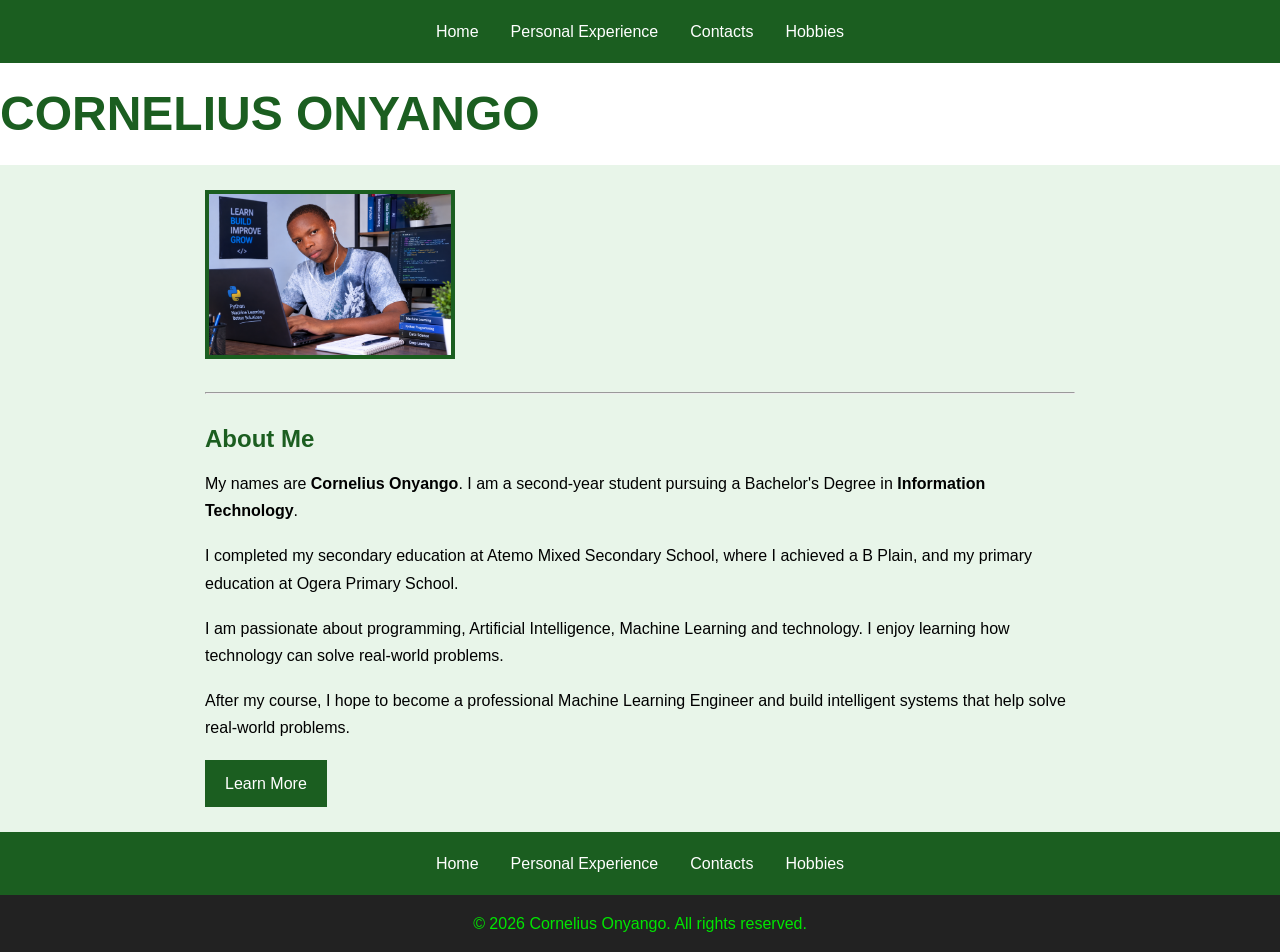
<file: index.html>
<!DOCTYPE html>
<html lang="en">
<head>
    <meta charset="UTF-8">
    <meta name="viewport" content="width=device-width, initial-scale=1">
    <title>Home | Cornelius Onyango</title>
    <link rel="stylesheet" href="style.css">
</head>
<body>

    <!-- TOP MENU -->
    <nav class="menu">
        <ul>
            <li><a href="index.html">Home</a></li>
            <li><a href="experience.html">Personal Experience</a></li>
            <li><a href="contacts.html">Contacts</a></li>
            <li><a href="hobbies.html">Hobbies</a></li>
        </ul>
    </nav>

    <!-- NAME -->
    <div class="name-banner">
        <h1>CORNELIUS ONYANGO</h1>
    </div>

    <!-- CONTENT -->
    <main class="content">

        <!-- Photo on the top left -->
        <div class="profile-photo">
            <img src="image.png" alt="Cornelius Onyango">
        </div>

        <hr>

        <h2>About Me</h2>
        <p>
            My names are <strong>Cornelius Onyango</strong>. I am a second-year student
            pursuing a Bachelor's Degree in <strong>Information Technology</strong>.
        </p>
        <p>
            I completed my secondary education at Atemo Mixed Secondary School, where I
            achieved a B Plain, and my primary education at Ogera Primary School.
        </p>
        <p>
            I am passionate about programming, Artificial Intelligence, Machine Learning
            and technology. I enjoy learning how technology can solve real-world problems.
        </p>
        <p>
            After my course, I hope to become a professional Machine Learning Engineer and
            build intelligent systems that help solve real-world problems.
        </p>

        <a href="about.html" class="btn">Learn More</a>
    </main>

    <!-- BOTTOM MENU -->
    <nav class="menu">
        <ul>
            <li><a href="index.html">Home</a></li>
            <li><a href="experience.html">Personal Experience</a></li>
            <li><a href="contacts.html">Contacts</a></li>
            <li><a href="hobbies.html">Hobbies</a></li>
        </ul>
    </nav>

    <!-- FOOTER -->
    <footer class="footer">
        <p class="copyright">&copy; 2026 Cornelius Onyango. All rights reserved.</p>
    </footer>

</body>
</html>
</file>
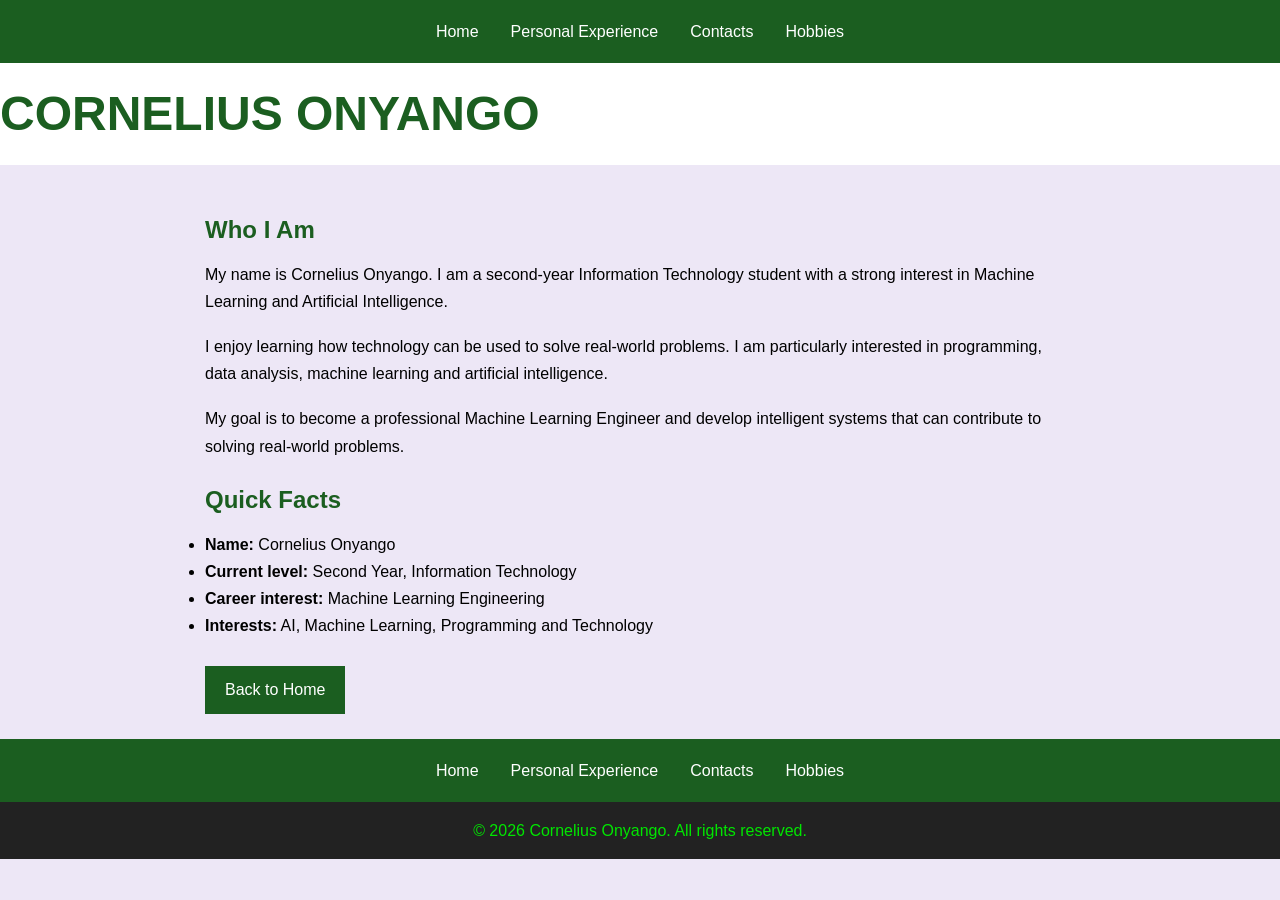
<file: about.html>
<!DOCTYPE html>
<html lang="en">
<head>
    <meta charset="UTF-8">
    <meta name="viewport" content="width=device-width, initial-scale=1">
    <title>About | Cornelius Onyango</title>
    <link rel="stylesheet" href="style.css">
</head>
<body class="about-page">

    <!-- TOP MENU -->
    <nav class="menu">
        <ul>
            <li><a href="index.html">Home</a></li>
            <li><a href="experience.html">Personal Experience</a></li>
            <li><a href="contacts.html">Contacts</a></li>
            <li><a href="hobbies.html">Hobbies</a></li>
        </ul>
    </nav>

    <!-- NAME -->
    <div class="name-banner">
        <h1>CORNELIUS ONYANGO</h1>
    </div>

    <!-- CONTENT -->
    <main class="content">
        <h2>Who I Am</h2>
        <p>
            My name is Cornelius Onyango. I am a second-year Information Technology
            student with a strong interest in Machine Learning and Artificial Intelligence.
        </p>
        <p>
            I enjoy learning how technology can be used to solve real-world problems. I am
            particularly interested in programming, data analysis, machine learning and
            artificial intelligence.
        </p>
        <p>
            My goal is to become a professional Machine Learning Engineer and develop
            intelligent systems that can contribute to solving real-world problems.
        </p>

        <h2>Quick Facts</h2>
        <ul>
            <li><strong>Name:</strong> Cornelius Onyango</li>
            <li><strong>Current level:</strong> Second Year, Information Technology</li>
            <li><strong>Career interest:</strong> Machine Learning Engineering</li>
            <li><strong>Interests:</strong> AI, Machine Learning, Programming and Technology</li>
        </ul>

        <br>
        <a href="index.html" class="btn">Back to Home</a>
    </main>

    <!-- BOTTOM MENU -->
    <nav class="menu">
        <ul>
            <li><a href="index.html">Home</a></li>
            <li><a href="experience.html">Personal Experience</a></li>
            <li><a href="contacts.html">Contacts</a></li>
            <li><a href="hobbies.html">Hobbies</a></li>
        </ul>
    </nav>

    <!-- FOOTER -->
    <footer class="footer">
        <p class="copyright">&copy; 2026 Cornelius Onyango. All rights reserved.</p>
    </footer>

</body>
</html>
</file>
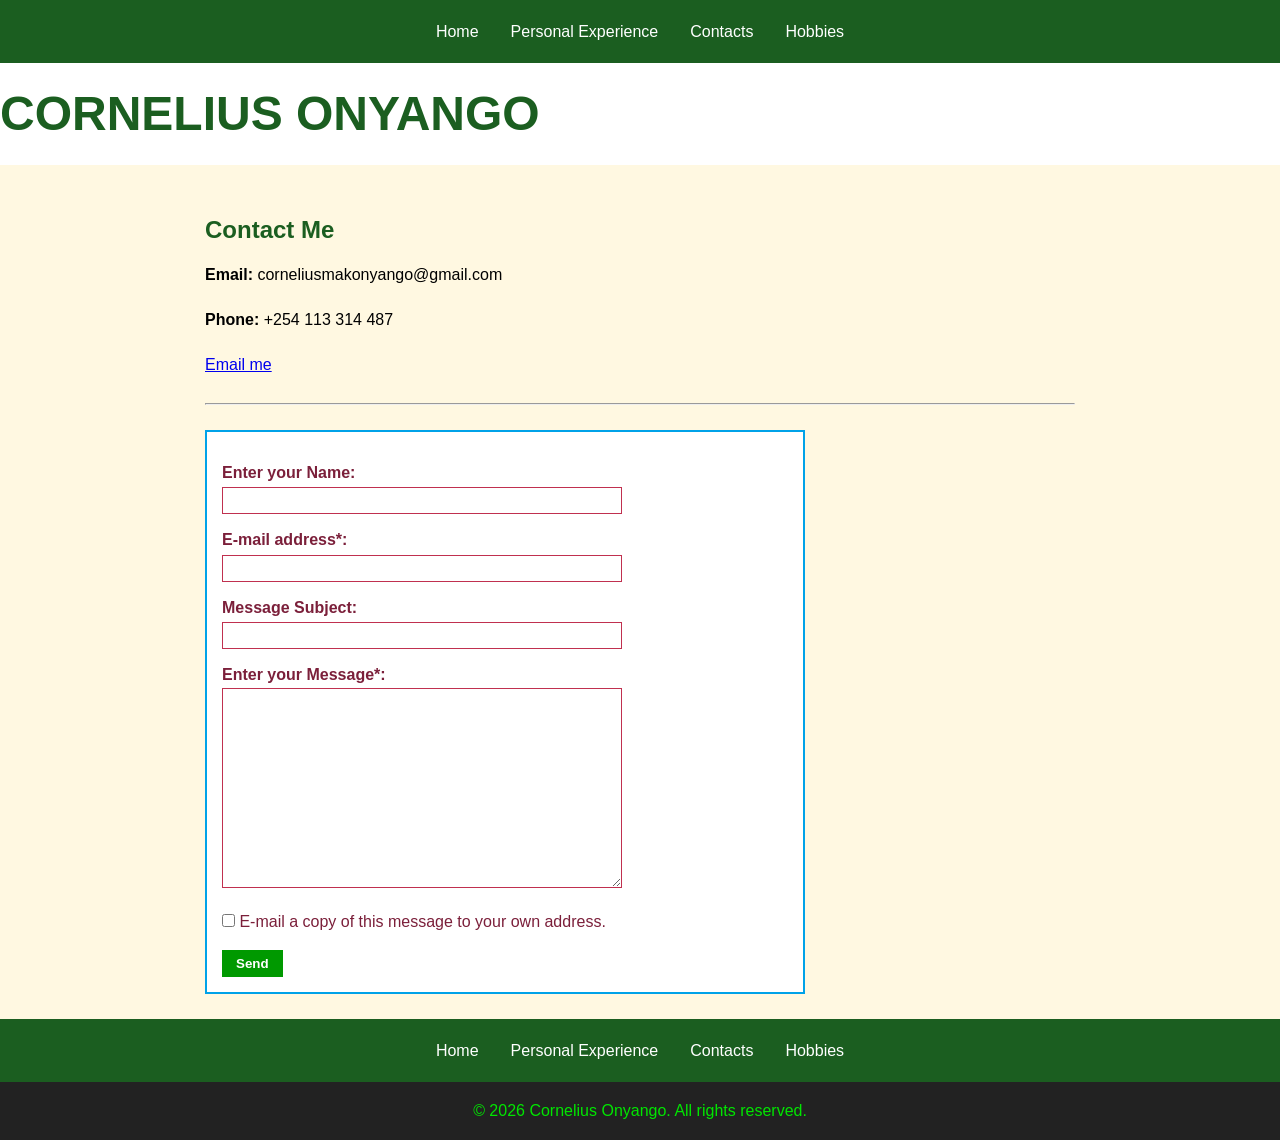
<file: contacts.html>
<!DOCTYPE html>
<html lang="en">
<head>
    <meta charset="UTF-8">
    <meta name="viewport" content="width=device-width, initial-scale=1">
    <title>Contacts | Cornelius Onyango</title>
    <link rel="stylesheet" href="style.css">
</head>
<body class="contacts-page">

    <!-- TOP MENU -->
    <nav class="menu">
        <ul>
            <li><a href="index.html">Home</a></li>
            <li><a href="experience.html">Personal Experience</a></li>
            <li><a href="contacts.html">Contacts</a></li>
            <li><a href="hobbies.html">Hobbies</a></li>
        </ul>
    </nav>

    <!-- NAME -->
    <div class="name-banner">
        <h1>CORNELIUS ONYANGO</h1>
    </div>

    <!-- CONTENT -->
    <main class="content">

        <h2>Contact Me</h2>
        <p><strong>Email:</strong> corneliusmakonyango@gmail.com</p>
        <p><strong>Phone:</strong> +254 113 314 487</p>

        <!-- Opens the visitor's mail application -->
        <a href="mailto:corneliusmakonyango@gmail.com">Email me</a>

        <hr>

        <!-- Contact form -->
        <form action="mailto:corneliusmakonyango@gmail.com" method="post" enctype="text/plain">

            <label for="name">Enter your Name:</label>
            <input type="text" id="name" name="name">

            <label for="email">E-mail address*:</label>
            <input type="email" id="email" name="email" required>

            <label for="subject">Message Subject:</label>
            <input type="text" id="subject" name="subject">

            <label for="message">Enter your Message*:</label>
            <textarea id="message" name="message" required></textarea>

            <label class="checkbox-label">
                <input type="checkbox" name="copy">
                E-mail a copy of this message to your own address.
            </label>

            <button type="submit">Send</button>
        </form>
    </main>

    <!-- BOTTOM MENU -->
    <nav class="menu">
        <ul>
            <li><a href="index.html">Home</a></li>
            <li><a href="experience.html">Personal Experience</a></li>
            <li><a href="contacts.html">Contacts</a></li>
            <li><a href="hobbies.html">Hobbies</a></li>
        </ul>
    </nav>

    <!-- FOOTER -->
    <footer class="footer">
        <p class="copyright">&copy; 2026 Cornelius Onyango. All rights reserved.</p>
    </footer>

</body>
</html>
</file>
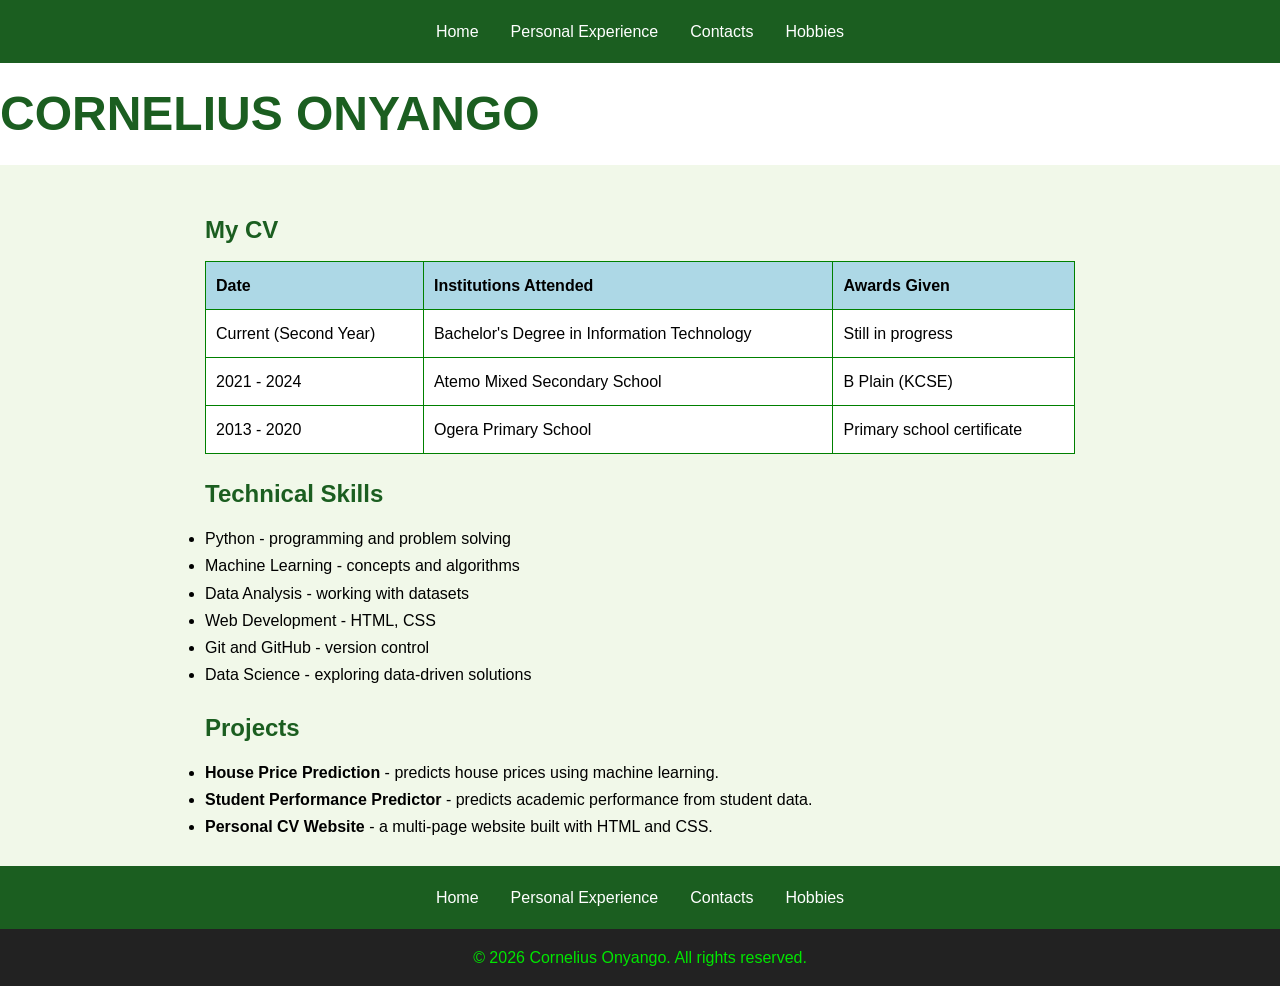
<file: experience.html>
<!DOCTYPE html>
<html lang="en">
<head>
    <meta charset="UTF-8">
    <meta name="viewport" content="width=device-width, initial-scale=1">
    <title>Personal Experience | Cornelius Onyango</title>
    <link rel="stylesheet" href="style.css">
</head>
<body class="experience-page">

    <!-- TOP MENU -->
    <nav class="menu">
        <ul>
            <li><a href="index.html">Home</a></li>
            <li><a href="experience.html">Personal Experience</a></li>
            <li><a href="contacts.html">Contacts</a></li>
            <li><a href="hobbies.html">Hobbies</a></li>
        </ul>
    </nav>

    <!-- NAME -->
    <div class="name-banner">
        <h1>CORNELIUS ONYANGO</h1>
    </div>

    <!-- CONTENT -->
    <main class="content">

        <h2>My CV</h2>

        <!-- CV table with THREE columns -->
        <div class="table-wrap">
            <table border="1">
                <tr>
                    <th>Date</th>
                    <th>Institutions Attended</th>
                    <th>Awards Given</th>
                </tr>
                <tr>
                    <td>Current (Second Year)</td>
                    <td>Bachelor's Degree in Information Technology</td>
                    <td>Still in progress</td>
                </tr>
                <tr>
                    <td>2021 - 2024</td>
                    <td>Atemo Mixed Secondary School</td>
                    <td>B Plain (KCSE)</td>
                </tr>
                <tr>
                    <td>2013 - 2020</td>
                    <td>Ogera Primary School</td>
                    <td>Primary school certificate</td>
                </tr>
            </table>
        </div>

        <h2>Technical Skills</h2>
        <ul>
            <li>Python - programming and problem solving</li>
            <li>Machine Learning - concepts and algorithms</li>
            <li>Data Analysis - working with datasets</li>
            <li>Web Development - HTML, CSS</li>
            <li>Git and GitHub - version control</li>
            <li>Data Science - exploring data-driven solutions</li>
        </ul>

        <h2>Projects</h2>
        <ul>
            <li><strong>House Price Prediction</strong> - predicts house prices using machine learning.</li>
            <li><strong>Student Performance Predictor</strong> - predicts academic performance from student data.</li>
            <li><strong>Personal CV Website</strong> - a multi-page website built with HTML and CSS.</li>
        </ul>
    </main>

    <!-- BOTTOM MENU -->
    <nav class="menu">
        <ul>
            <li><a href="index.html">Home</a></li>
            <li><a href="experience.html">Personal Experience</a></li>
            <li><a href="contacts.html">Contacts</a></li>
            <li><a href="hobbies.html">Hobbies</a></li>
        </ul>
    </nav>

    <!-- FOOTER -->
    <footer class="footer">
        <p class="copyright">&copy; 2026 Cornelius Onyango. All rights reserved.</p>
    </footer>

</body>
</html>
</file>
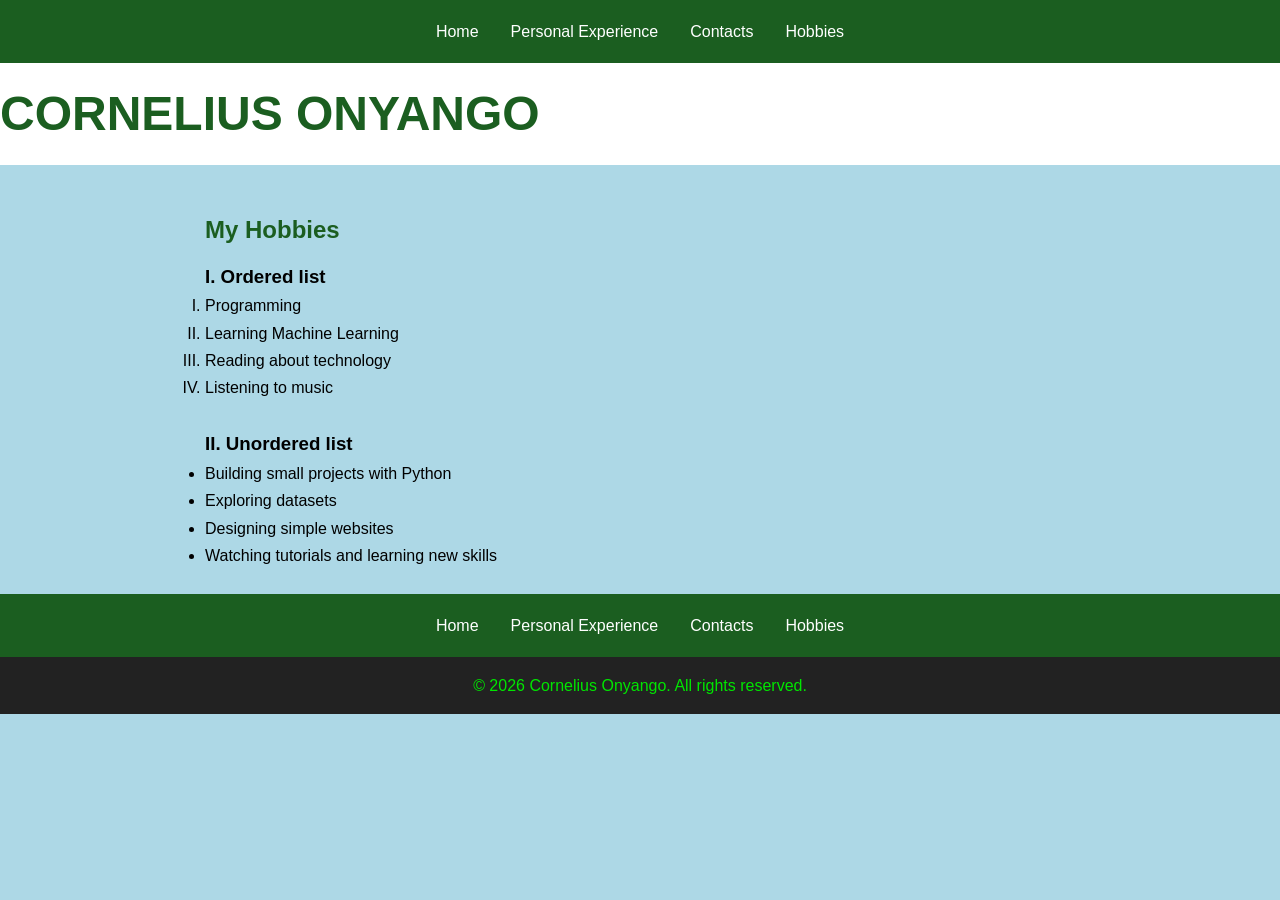
<file: hobbies.html>
<!DOCTYPE html>
<html lang="en">
<head>
    <meta charset="UTF-8">
    <meta name="viewport" content="width=device-width, initial-scale=1">
    <title>Hobbies | Cornelius Onyango</title>
    <link rel="stylesheet" href="style.css">
</head>
<body class="hobbies-page">

    
    <!-- TOP MENU -->
    <nav class="menu">
        <ul>
            <li><a href="index.html">Home</a></li>
            <li><a href="experience.html">Personal Experience</a></li>
            <li><a href="contacts.html">Contacts</a></li>
            <li><a href="hobbies.html">Hobbies</a></li>
        </ul>
    </nav>

    <!-- NAME -->
    <div class="name-banner">
        <h1>CORNELIUS ONYANGO</h1>
    </div>

    <!-- CONTENT -->
    <main class="content">

        <h2>My Hobbies</h2>

        <!-- I. Ordered list (Roman numerals) -->
        <h3>I. Ordered list</h3>
        <ol type="I">
            <li>Programming</li>
            <li>Learning Machine Learning</li>
            <li>Reading about technology</li>
            <li>Listening to music</li>
        </ol>

        <br>

        <!-- II. Unordered list (bullets) -->
        <h3>II. Unordered list</h3>
        <ul>
            <li>Building small projects with Python</li>
            <li>Exploring datasets</li>
            <li>Designing simple websites</li>
            <li>Watching tutorials and learning new skills</li>
        </ul>
    </main>

    <!-- BOTTOM MENU -->
    <nav class="menu">
        <ul>
            <li><a href="index.html">Home</a></li>
            <li><a href="experience.html">Personal Experience</a></li>
            <li><a href="contacts.html">Contacts</a></li>
            <li><a href="hobbies.html">Hobbies</a></li>
        </ul>
    </nav>

    <!-- FOOTER -->
    <footer class="footer">
        <p class="copyright">&copy; 2026 Cornelius Onyango. All rights reserved.</p>
    </footer>

</body>
</html>
</file>
<file: style.css>
/* ---------- General ---------- */
* {
    box-sizing: border-box;
    margin: 0;
    padding: 0;
}

body {
    font-family: Arial, sans-serif;
    line-height: 1.7;
    background-color: #e8f5e9;   /* light green */
}

img {
    max-width: 100%;             /* makes images responsive */
    height: auto;
}

/* ---------- Page background colours ---------- */
.contacts-page   { background-color: #fff8e1; }   /* cream */
.experience-page { background-color: #f1f8e9; }   /* pale green */
.about-page      { background-color: #ede7f6; }   /* soft purple */
.hobbies-page    { background-color: lightblue; } /* required */

/* ---------- Menu (top and bottom) ---------- */
.menu {
    background-color: #1b5e20;
    padding: 10px;
}

.menu ul {
    list-style: none;
    display: flex;
    flex-wrap: wrap;             /* menu goes to next line on small screens */
    justify-content: center;
}

.menu a {
    display: block;
    color: white;
    text-decoration: none;
    padding: 8px 16px;
}

.menu a:hover {
    background-color: #4caf50;
}

/* ---------- Name (big and moving left to right) ---------- */
.name-banner {
    overflow: hidden;            /* hides the name when it leaves the screen */
    background-color: white;
    padding: 10px 0;
}

.name-banner h1 {
    display: inline-block;
    white-space: nowrap;
    font-size: 48px;
    color: #1b5e20;
    animation: move-right 12s linear infinite;
}

@keyframes move-right {
    from { transform: translateX(-100%); }
    to   { transform: translateX(100vw); }
}

/* ---------- Main content ---------- */
.content {
    max-width: 900px;
    margin: 0 auto;              /* centres the content */
    padding: 25px 15px;
}

.content h2 {
    color: #1b5e20;
    margin: 20px 0 10px;
}

.content p {
    margin-bottom: 18px;         /* space between paragraphs */
}

hr {
    margin: 25px 0;
}

/* ---------- Home page ---------- */
.profile-photo img {
    width: 250px;
    border: 4px solid #1b5e20;
}

.btn {
    display: inline-block;
    background-color: #1b5e20;
    color: white;
    padding: 10px 20px;
    text-decoration: none;
}

/* ---------- Table (Personal Experience) ---------- */
.table-wrap {
    overflow-x: auto;            /* table scrolls on small screens */
}

table {
    width: 100%;
    border-collapse: collapse;
    background-color: white;
}

th, td {
    border: 1px solid green;     /* border 1, green */
    padding: 10px;
    text-align: left;
}

th {
    background-color: lightblue; /* light blue headings */
}

/* ---------- Contact form ---------- */
form {
    background-color: white;
    border: 2px solid #00a2e8;   /* blue box */
    max-width: 600px;
    padding: 15px;
}

form label {
    display: block;
    color: #7b1f3a;
    font-weight: bold;
    margin-top: 12px;
}

form input[type="text"],
form input[type="email"],
form textarea {
    width: 100%;
    max-width: 400px;
    padding: 5px;
    border: 1px solid #c0304f;   /* red border */
}

form textarea {
    height: 200px;
}

form .checkbox-label {
    font-weight: normal;
}

form button {
    margin-top: 15px;
    padding: 6px 14px;
    background-color: #009900;   /* green Send button */
    color: white;
    font-weight: bold;
    border: none;
}

/* ---------- Footer ---------- */
.footer {
    background-color: #222;
    text-align: center;
    padding: 15px;
}

.copyright {
    color: #00e600;              /* green copyright */
}

/* ---------- Small screens (phones) ---------- */
@media (max-width: 600px) {
    .name-banner h1 { font-size: 36px; }
    .profile-photo img { width: 180px; }
}
</file>
